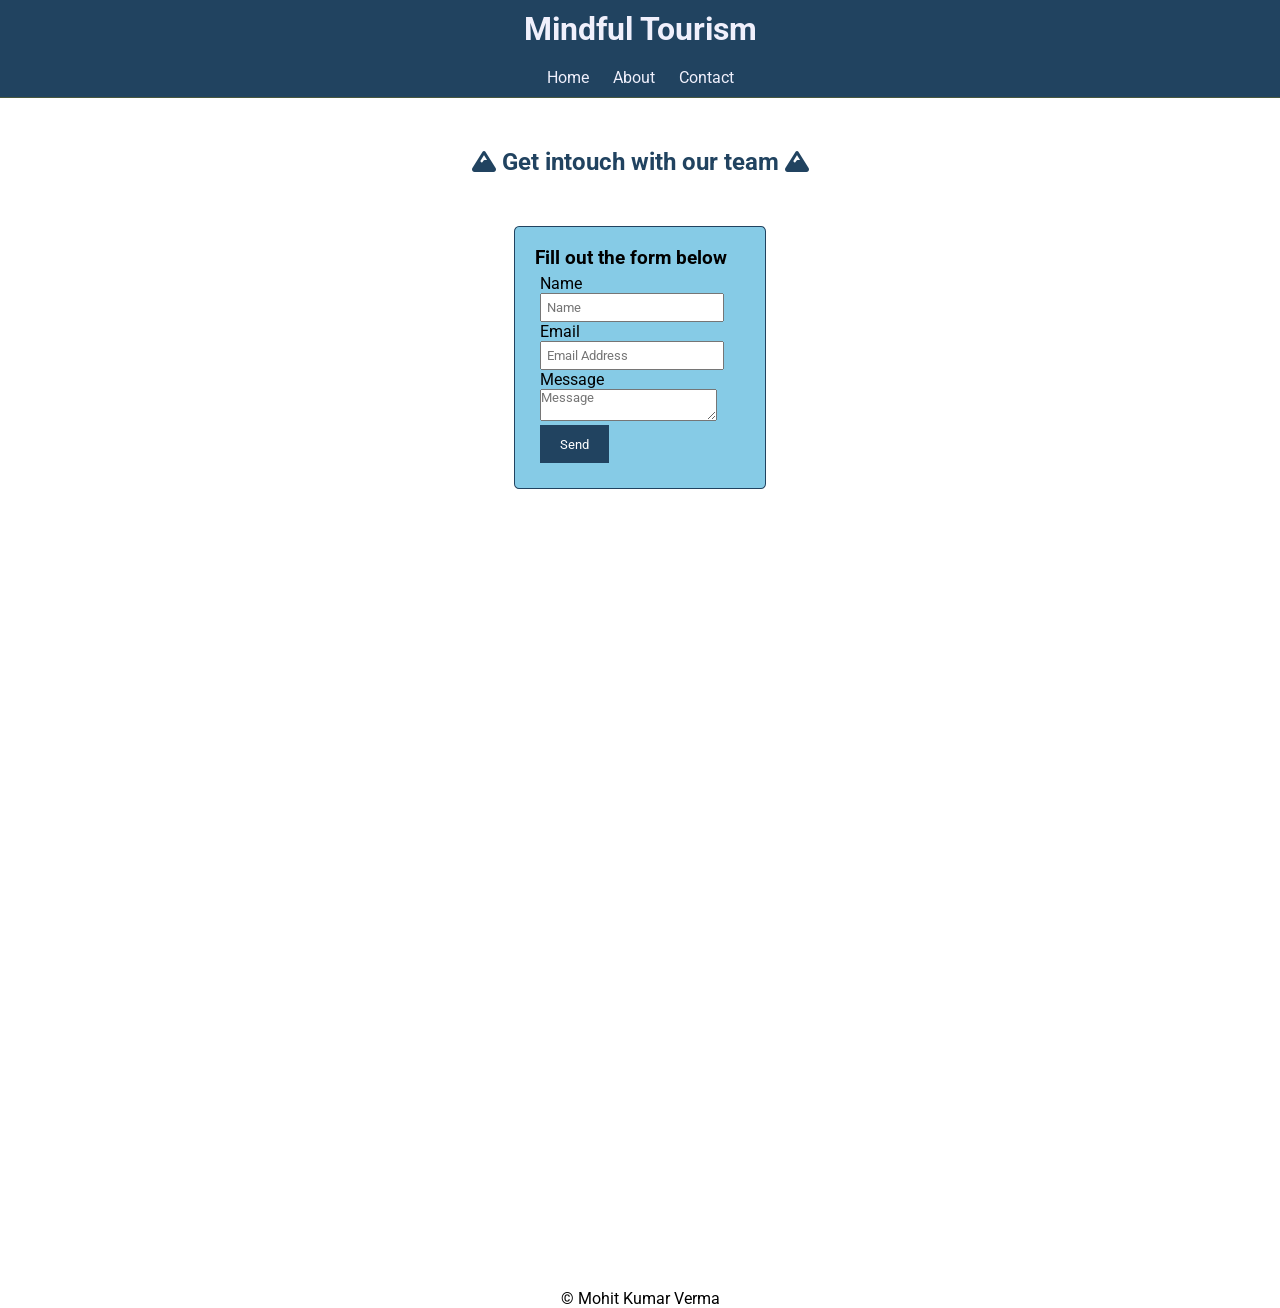
<file: kontaktOss.html>
<!DOCTYPE html>
<html lang="en">
<head>
    <meta charset="UTF-8">
    <meta name="viewport" content="width=device-width, initial-scale=1.0">
    <title>Mindful Tourism</title>
    <link rel="stylesheet" href="./KontaktOss.css">
    <link
    rel="stylesheet"
    href="https://cdnjs.cloudflare.com/ajax/libs/font-awesome/6.4.2/css/all.min.css"
    integrity="sha512-z3gLpd7yknf1YoNbCzqRKc4qyor8gaKU1qmn+CShxbuBusANI9QpRohGBreCFkKxLhei6S9CQXFEbbKuqLg0DA=="
    crossorigin="anonymous"
    referrerpolicy="no-referrer"
  />
  <style>
    @import url("https://fonts.googleapis.com/css2?family=Roboto:wght@300&display=swap");
  </style>
</head>
<body>
    <header>
        <!-- Your header content goes here -->
        <h1>Mindful Tourism</h1>
    </header>
    <nav>
        <!-- Your navigation menu goes here -->
        <ul>
            <li><a href="./index.html">Home</a></li>
            <li><a href="./OmOss.html">About</a></li>
            <li><a href="#">Contact</a></li>
          </ul>
    </nav>
    <main>
        <!-- Your main content goes here -->
      <section class="main-intro">
        <h2>
          <i class="fas fa-mountain"></i> Get intouch with our team
          <i class="fas fa-mountain"></i>
        </h2>
      </section>

      <section class="contact">
        <div class="contact-form">
            <div>
                <h3>Fill out the form below</h3>
                <form action="" class="form">
                    <div>
                        <label for="">Name</label><br>
                        <input type="text" placeholder="Name">
                    </div>
                    <div>
                        <label for="">Email</label><br>
                        <input type="email" placeholder="Email Address"> 
                    </div>
                    <div>
                        <label>Message</label><br>
                        <textarea placeholder="Message"></textarea>
                    </div>
                    <button class="button-1" type="submit">Send</button>
                </form>
            </div>
        </div>

      </section>
    </main>
    <footer>
        <!-- Your footer content goes here -->
        <p>&copy; Mohit Kumar Verma</p>
    </footer>
    <!-- Add your JavaScript scripts or links here -->
</body>
</html>
</file>
<file: KontaktOss.css>
* {
  margin: 0;
  padding: 0;
  font-family: "Roboto", sans-serif;
}

header {
  text-align: center;
  background-color: #214360;
  color: #f0f0fc;
  padding: 10px;
}

nav {
  text-align: center;
  background-color: #214360;
  border-bottom: solid 0.5px #49583e;
}

nav li {
  display: inline-block;
  padding: 10px;
}

 a {
  list-style: none;
  text-decoration: none;
  color: #f0f0fc;
}

a:hover {
  color:#86CBE6
}

a:active {
  font-size: 18px;
  transition: font-size .1s ease-out
}

body {
  background-image: url(https://rare-gallery.com/resol/3840x2160/464159-artwork-minimalism-mountains-mist-sky-blue-simple.jpg);
  background-repeat: no-repeat;
  background-size: cover;
  background-attachment: fixed;
}

.main-intro {
  padding-top: 50px;
  padding-bottom: 50PX;;
  text-align: center;
  color: #214360;
}

.contact {
  background-color: #86CBE6;
  border: solid .5px #214360;
  border-radius: 2%;
  width: 250px;
  margin: 0 auto; 
}

.contact-form {
  padding: 20px;
}


.contact-forum, .form, input {
  width:90%;
  padding: 5px;
}

.button-1 {
  height: 38px;
  background: #214360;
  border: none;
  padding-left: 20px;
  padding-right: 20px;
  color:#ffffff;
}



footer {
    padding-top: 800px;
    text-align: center;
}
</file>
